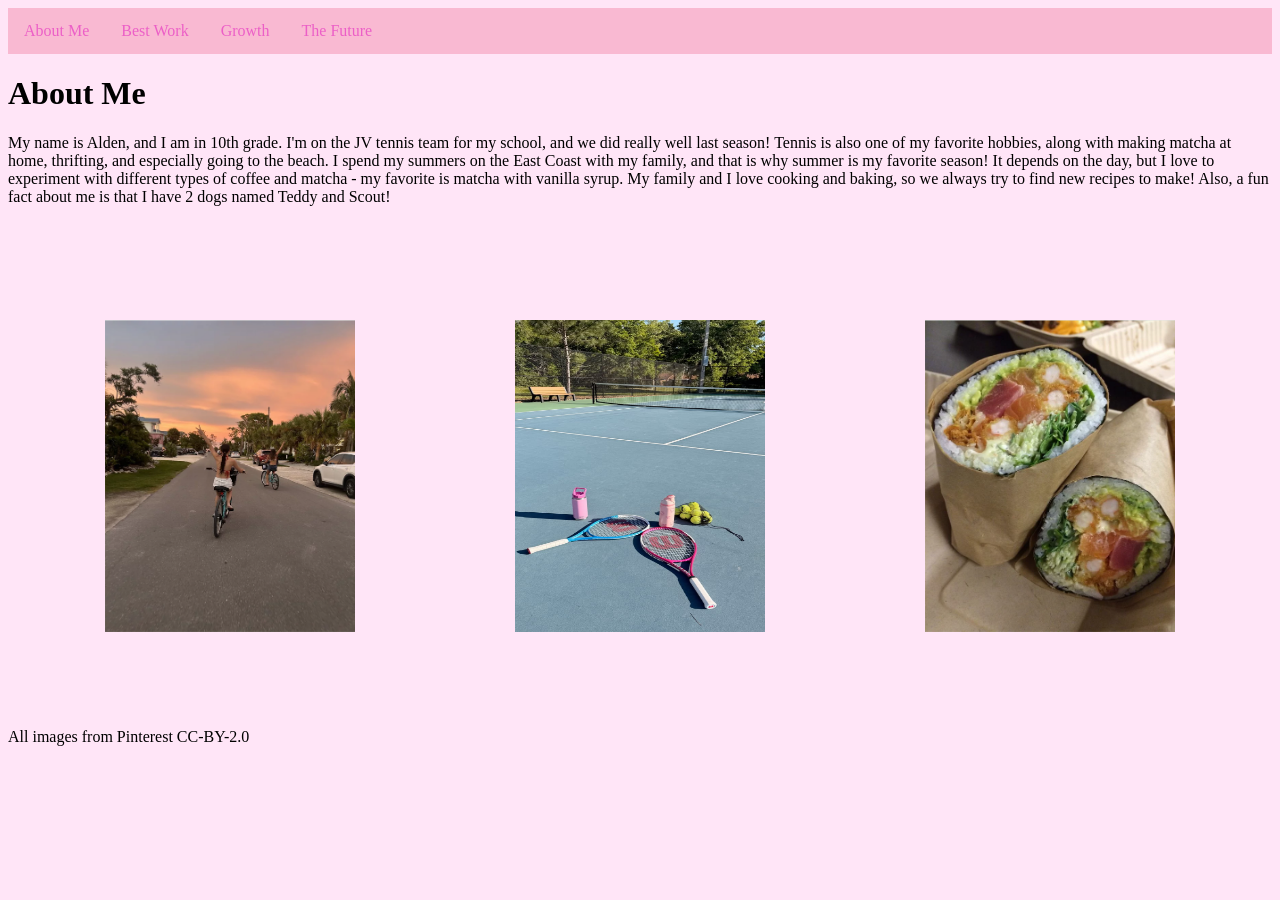
<file: index.html>
<!DOCTYPE html>
<html>
  <head> 
<link rel = "stylesheet" href = "style.css">
  
  </head>
  <body>
    <ul>
  <li><a href="index.html">About Me</a></li>
  <li><a href="bestwork.html">Best Work</a></li>
  <li><a href="growth.html">Growth</a></li>
  <li><a href="thefuture.html">The Future</a></li>
</ul> 
<div class = "container">
  <h1>About Me</h1>
</div>
  <p> My name is Alden, and I am in 10th grade. I'm on the JV tennis team for my school, and we did really well last season! 
    Tennis is also one of my favorite hobbies, along with making matcha at home, thrifting, and especially going to the beach. 
    I spend my summers on the East Coast with my family, and that is why summer is my favorite season! It depends on the day, 
    but I love to experiment with different types of coffee and matcha - my favorite is matcha with vanilla syrup. 
    My family and I love cooking and baking, so we always try to find new recipes to make! Also, a fun fact about me is that 
    I have 2 dogs named Teddy and Scout! </p>
    <br>
  <div class = "center">
  <img class="me" src="sunset.png" alt="sunset" width="250" height="312">
  <img class="me" src="tennis.jpeg" alt="tennis" width="250" height="312">
  <img class="me" src="burrito.png" alt="burrito" width="250" height="312">
   </div> 
    <p> All images from Pinterest CC-BY-2.0</p>
  </body>
</html>
</file>
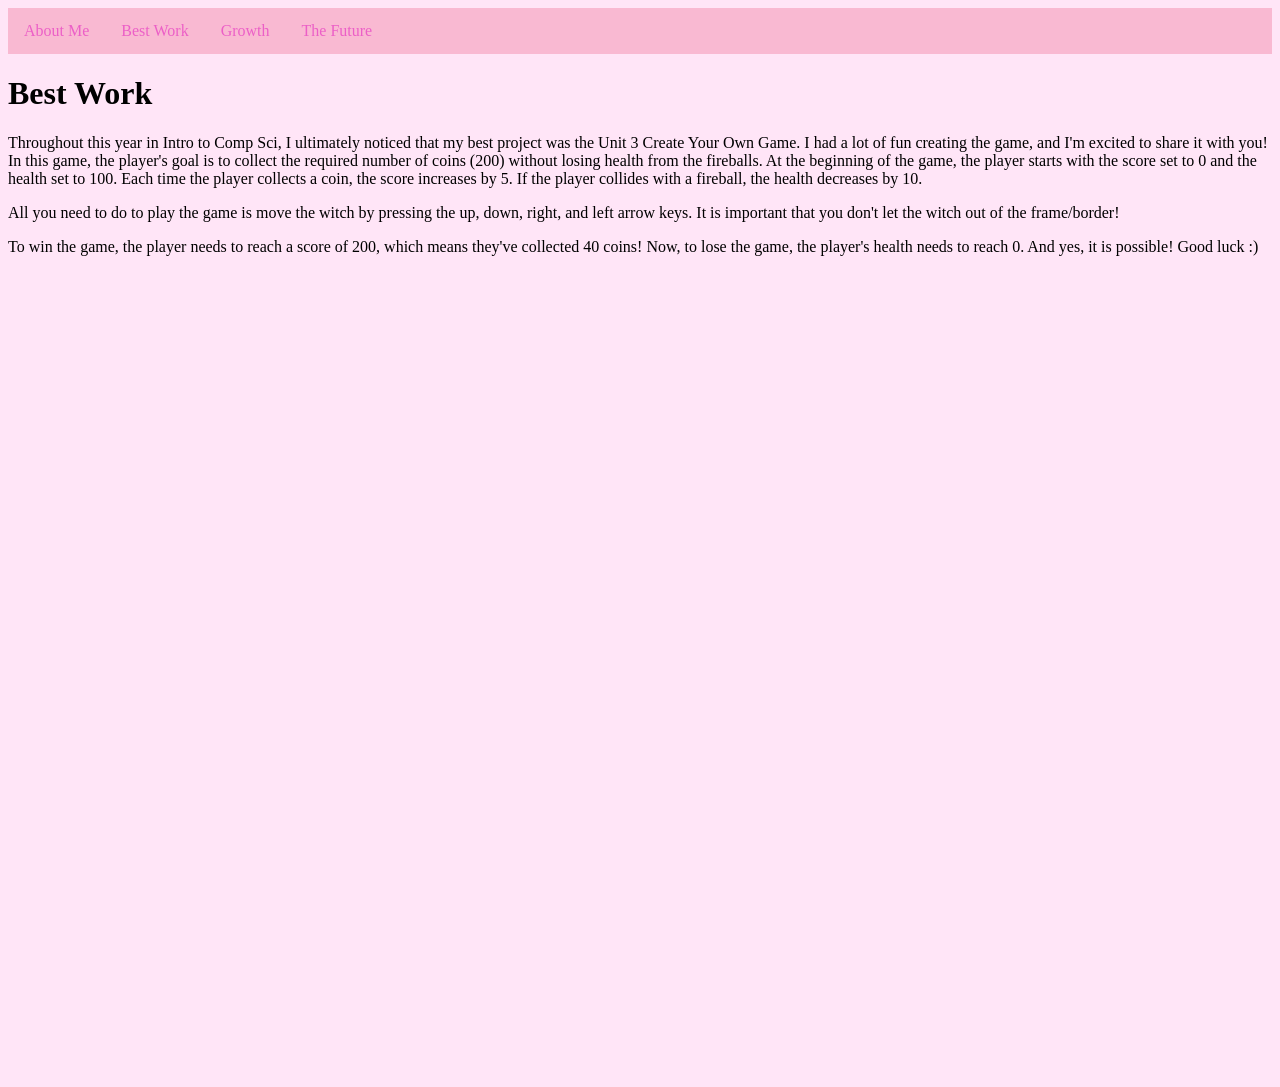
<file: bestwork.html>
<html>
<head>
<link rel = "stylesheet" href = "style.css">
    
  </head>
  <body>
    <ul>
  <li><a href="index.html">About Me</a></li>
  <li><a href="bestwork.html">Best Work</a></li>
  <li><a href="growth.html">Growth</a></li>
  <li><a href="thefuture.html">The Future</a></li>
</ul>
<div class = "container">
   <h1>Best Work</h1>
</div>
    <p> Throughout this year in Intro to Comp Sci, I ultimately noticed that my best project was the Unit 3 Create Your Own Game. 
      I had a lot of fun creating the game, and I'm excited to share it with you! In this game, the player's goal is to collect 
      the required number of coins (200) without losing health from the fireballs. At the beginning of the game, the player starts 
      with the score set to 0 and the health set to 100. Each time the player collects a coin, the score increases by 5. If the 
      player collides with a fireball, the health decreases by 10. </p>
    <p> All you need to do to play the game is move the witch by pressing the up, down, right, and left arrow keys. It is important 
      that you don't let the witch out of the frame/border! </p>
    <p> To win the game, the player needs to reach a score of 200, which means they've collected 40 coins! Now, to lose the game, 
      the player's health needs to reach 0. And yes, it is possible! Good luck :)</p>
    <br>
    <iframe width="440" height="757" style="border: 0px;" src="https://studio.code.org/projects/gamelab/66fe7489-975a-421b-b901-7c48203953b8/embed"></iframe> 
 </body>
</html>
</file>
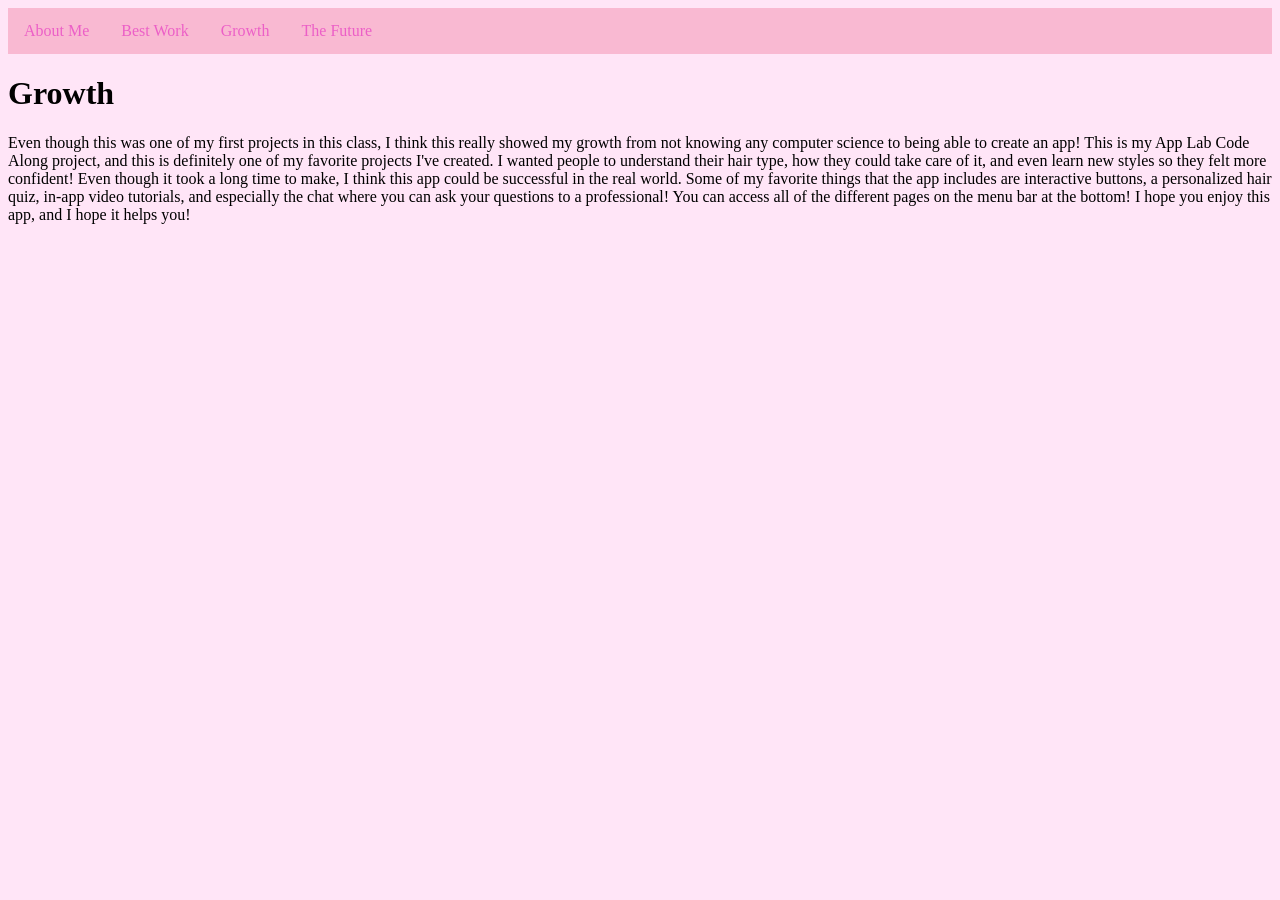
<file: growth.html>
<html>
  <head>
<link rel = "stylesheet" href = "style.css">
    
  </head>
  <body>
    <ul>
  <li><a href="index.html">About Me</a></li>
  <li><a href="bestwork.html">Best Work</a></li>
  <li><a href="growth.html">Growth</a></li>
  <li><a href="thefuture.html">The Future</a></li>
</ul>
<div class = "container">
   <h1>Growth</h1>
</div>
    <p> Even though this was one of my first projects in this class, I think this really showed my growth from 
      not knowing any computer science to being able to create an app! This is my App Lab Code Along project, 
      and this is definitely one of my favorite projects I've created. I wanted people to understand their hair 
      type, how they could take care of it, and even learn new styles so they felt more confident! Even though 
      it took a long time to make, I think this app could be successful in the real world. Some of my favorite 
      things that the app includes are interactive buttons, a personalized hair quiz, in-app video tutorials, 
      and especially the chat where you can ask your questions to a professional! You can access all of the 
      different pages on the menu bar at the bottom! I hope you enjoy this app, and I hope it helps you! </p>
    <iframe width="392" height="620" style="border: 0px;" src="https://studio.code.org/projects/applab/nPZoxbCKL5A_-qQQ93HEhf75_gVQJfQMz40pWk0bApo/embed"></iframe>
    <p> </p>
  </body>
</html>
</file>
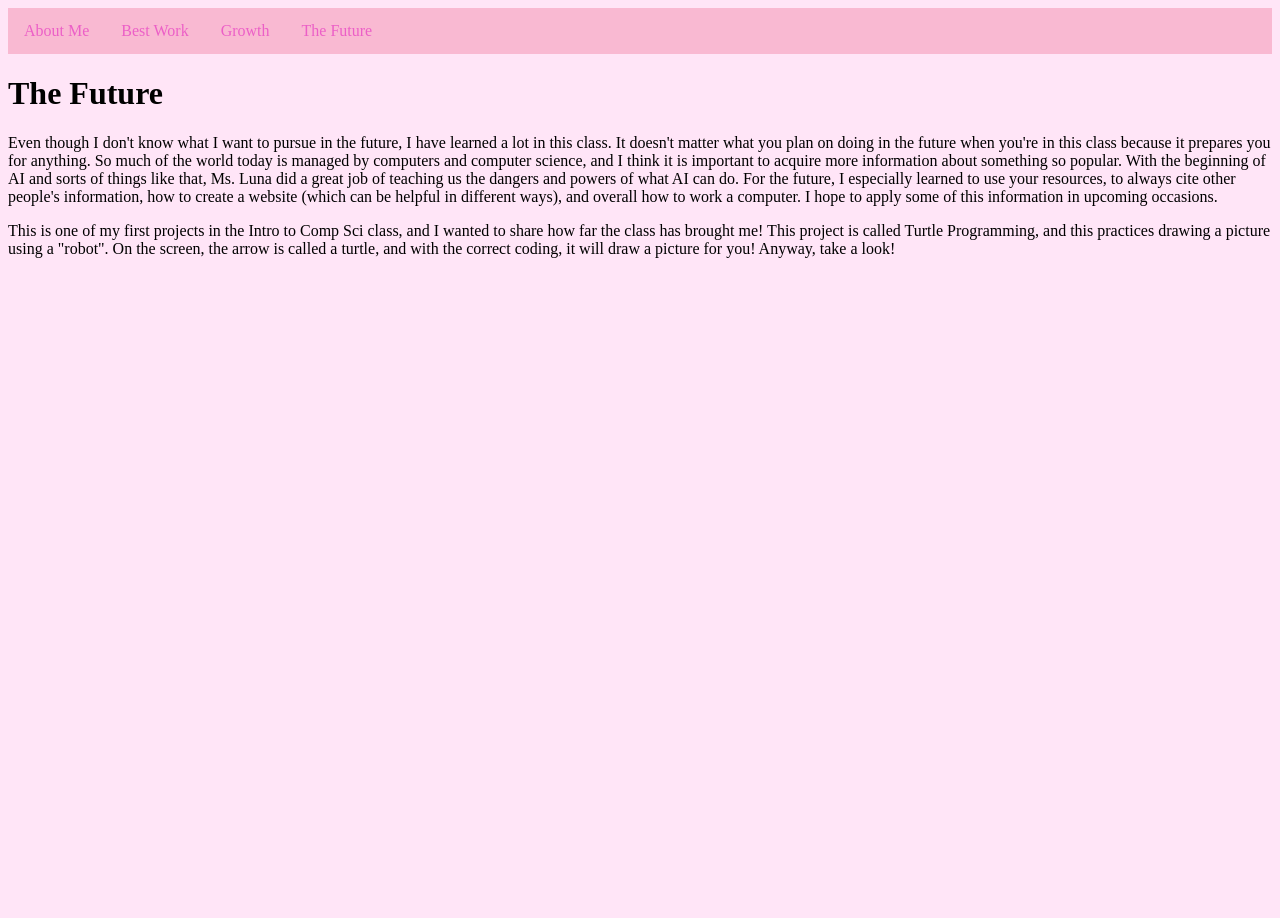
<file: thefuture.html>
<html>
<head>
<link rel = "stylesheet" href = "style.css">
    
  </head>
  <body>
    <ul>
  <li><a href="index.html">About Me</a></li>
  <li><a href="bestwork.html">Best Work</a></li>
  <li><a href="growth.html">Growth</a></li>
  <li><a href="thefuture.html">The Future</a></li>
</ul>
<div class = "container">
   <h1>The Future</h1>
</div>
    <p> Even though I don't know what I want to pursue in the future, I have learned a lot in this class. 
      It doesn't matter what you plan on doing in the future when you're in this class because it prepares 
      you for anything. So much of the world today is managed by computers and computer science, and I 
      think it is important to acquire more information about something so popular. With the 
      beginning of AI and sorts of things like that, Ms. Luna did a great job of teaching us the dangers 
      and powers of what AI can do. For the future, I especially learned to use your resources, to always 
      cite other people's information, how to create a website (which can be helpful in different ways), 
      and overall how to work a computer. I hope to apply some of this information in upcoming occasions. </p>
    <p> This is one of my first projects in the Intro to Comp Sci class, and I wanted to share how far the 
      class has brought me! This project is called Turtle Programming, and this practices drawing a picture 
      using a "robot". On the screen, the arrow is called a turtle, and with the correct coding, it will 
      draw a picture for you! Anyway, take a look!</p>
    <iframe width="392" height="620" style="border: 0px;" src="https://studio.code.org/projects/applab/f92812b2-7750-4476-b3d4-1ad9cdb35055/embed"></iframe>
  </body>
</html>
</file>
<file: style.css>
h1 {
  font-family: serif;
}

ul {
  list-style-type: none;
  margin: 0;
  padding: 0;
  overflow: hidden;
  background-color: #f9b9d2;
}

ul li {
  float: left;
}

ul li a {
  display: block;
  color: #ec5fc7;
  text-align: center;
  padding: 14px 16px;
  text-decoration: none;
}
.me{
  padding:80px;
}

body {
  background-color: #ffe5f7; /* Named color */
}

iframe {
  display: block;
  margin: 20px auto;
}

.center {
  display: flex;
  justify-content: center;
}
</file>
